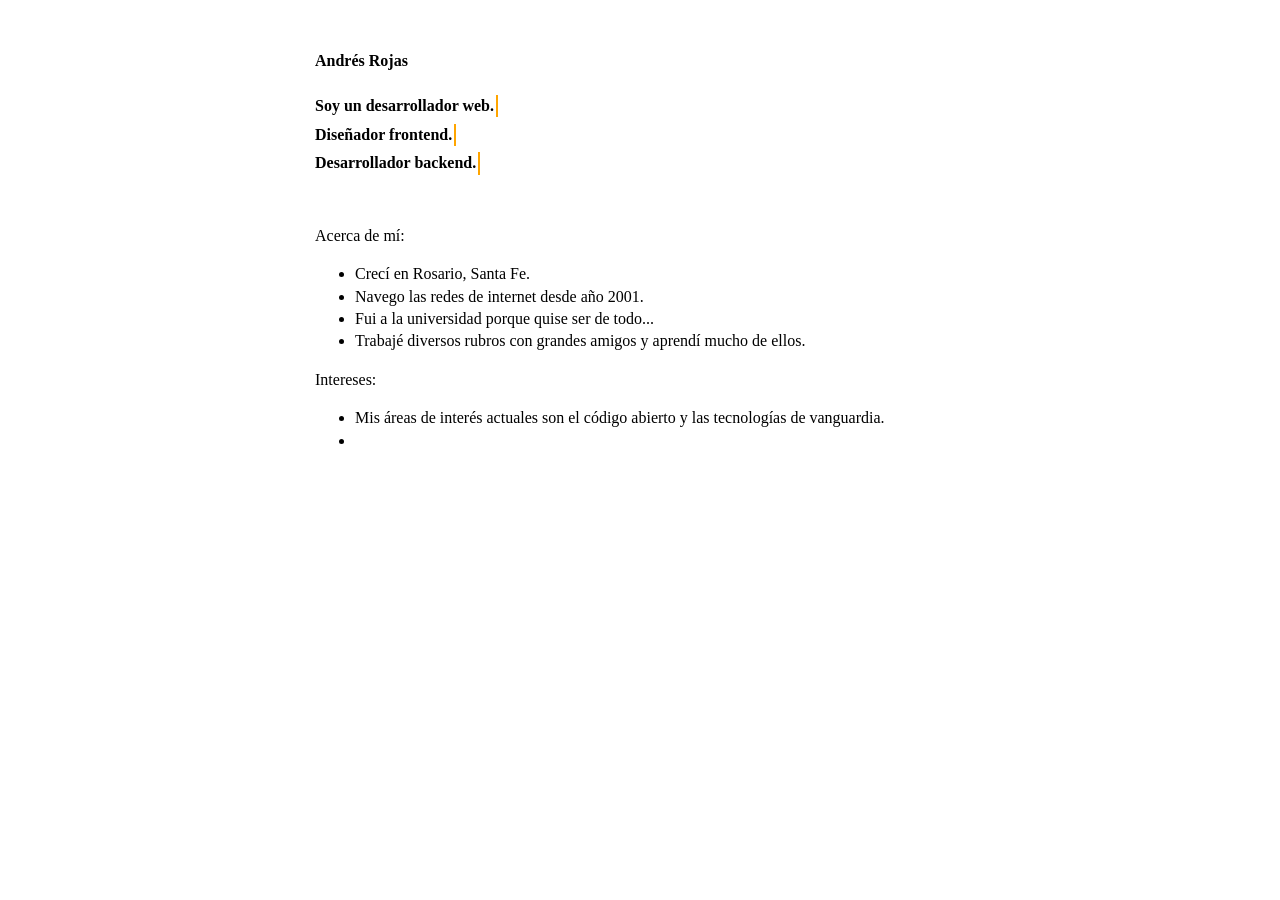
<file: index.html>
<!DOCTYPE html>
<html lang="en">
<head>
    <meta charset="UTF-8">
    <meta name="viewport" content="width=device-width, initial-scale=1.0">
    <link rel="stylesheet" href="./css/styles.css" class="ref">
    <title>Andrés Rojas</title>
</head>
<body>
    <div>
        <h4>Andrés Rojas<br></br>
        <div class="c1"><div class="type1">Soy un desarrollador web.</div></div>
        </br>
        <div class="c2"><div class="type2">Diseñador frontend.</div></div>
        </br>
        <div class="c3"><div class="type3">Desarrollador backend.</div></div>
        <br></br>
        </h4>
        
        Acerca de mí:
        <ul>
            <li>Crecí en Rosario, Santa Fe.</li>
            <li>Navego las redes de internet desde año 2001.</li>
            <li>Fui a la universidad porque quise ser de todo...</li>
            <li>Trabajé diversos rubros con grandes amigos y aprendí mucho de ellos.</li>
        </ul>
        </p>
        
        Intereses:
        <ul>
            <li>Mis áreas de interés actuales son el código abierto y las tecnologías de vanguardia.</li>
            <li></li>
        </ul>
    </div>
</body>
</html>
</file>
<file: css/styles.css>
body {
    line-height: 1.4;
    font-size: 16px;
    padding: 0 10px;
    margin: 50px auto;
    max-width: 650px;
}

.c1{
    display: inline-block;
}

.c2{
    display: inline-block;
}

.c3{
    display: inline-block;
}

.c4{
    display: inline-block;
}

h4{
    font-size: 1rem;
    margin-top: 1%;
}

h4 .type1{
    font-size: 1rem;
    overflow: hidden;
    border-right: .15em solid orange;
    white-space: nowrap; 
    width: 0;
    animation: 
    typing 1s steps(25, end) forwards;
}

h4 .type2{
    font-size: 1rem; 
    overflow: hidden;
    border-right: .15em solid orange;
    white-space: nowrap; 
    width: 0;
    animation: 
    typing 1s steps(25, end) forwards;
    animation-delay: 1s;
}

h4 .type3{
    font-size: 1rem; 
    overflow: hidden;
    border-right: .15em solid orange; 
    white-space: nowrap; 
    width: 0;
    animation: 
    typing 1s steps(25, end) forwards;
    animation-delay: 2s;
}

@keyframes typing {
    from { width: 0 }
    to { width: 100% }
}

@keyframes blink {
    from { border-color: transparent }
    to { border-color: orange; }
}
</file>
